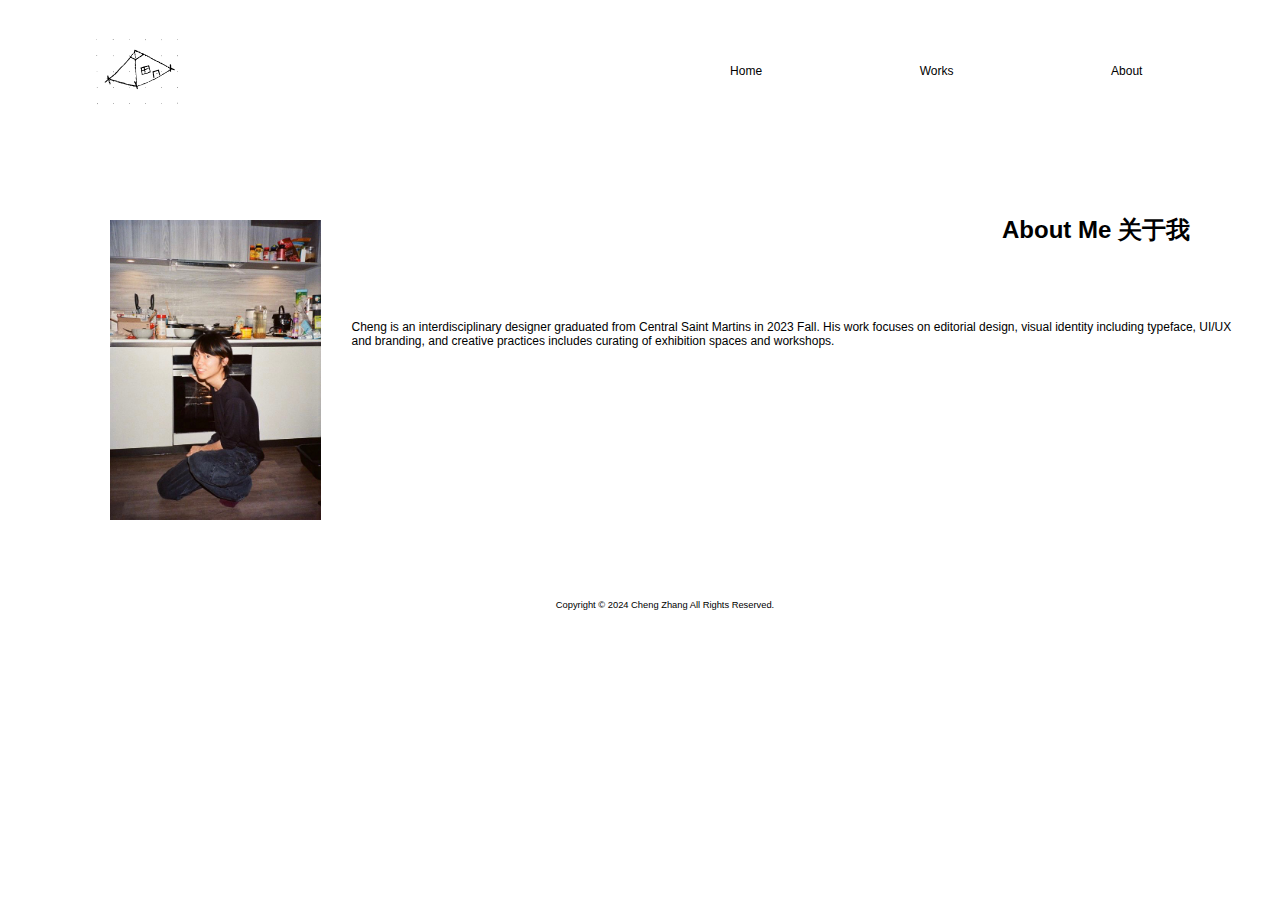
<file: About.html>
<!DOCTYPE html>
<html lang="en">
<head>
    <meta charset="UTF-8">
    <meta name="viewport" content="width=device-width, initial-scale=1.0">
    <title>About</title>
    <link rel="stylesheet" href="style.css">
</head>
<body>
    <header>
    <h1>张诚</h1>
    <ul>
        <li><a href="index.html">Home</a></li>
        <li><a href="Works.html">Works</a></li>
        <li><a href="About.html">About</a></li>
    </ul>
    <nav></nav>
    </header>

    <main>
    <section class="About">
    <img src="image/Photo1.jpg" alt="我的照片">
    <div class="info">
    <h2>About Me 关于我</h2>
    <p>Cheng is an interdisciplinary designer graduated from Central Saint Martins in
        2023 Fall. His work focuses on editorial design,
        visual identity including typeface, UI/UX and
        branding, and creative practices includes curating of exhibition spaces and workshops.
    </div>
    </section>
    </main>
    <footer>
        <p>Copyright © 2024 Cheng Zhang All Rights Reserved.</p>
    </footer>
</body>
</html>
</file>
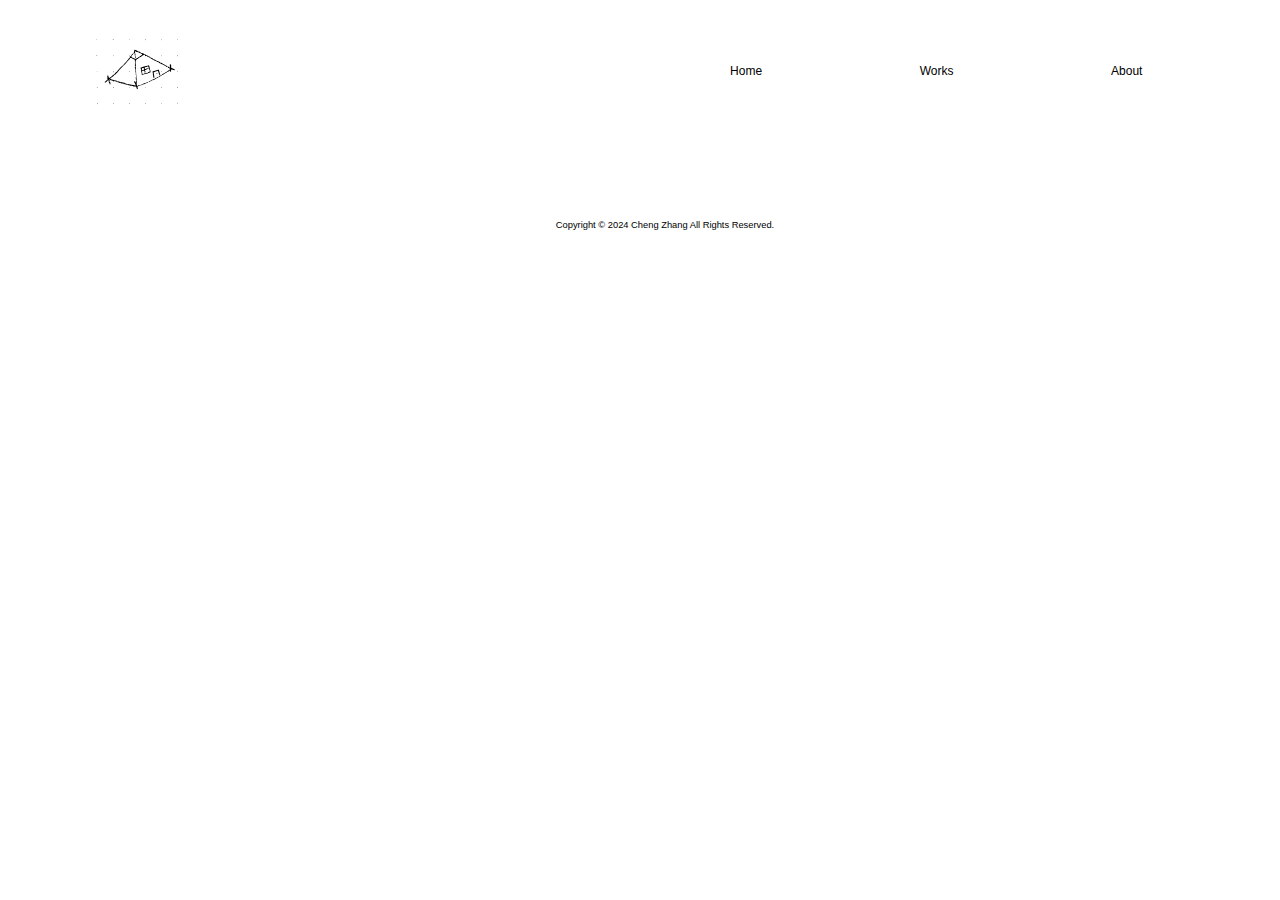
<file: Works.html>
<!DOCTYPE html>
<html lang="en">
<head>
    <meta charset="UTF-8">
    <meta name="viewport" content="width=device-width, initial-scale=1.0">
    <title>About</title>
    <link rel="stylesheet" href="style.css">
</head>
<body>
    <header>
    <h1>张诚</h1>
    <ul>
        <li><a href="index.html">Home</a></li>
        <li><a href="Works.html">Works</a></li>
        <li><a href="About.html">About</a></li>
    </ul>
    <nav></nav>
    </header>
    <main>
 
    </main>
    <footer>
        <p>Copyright © 2024 Cheng Zhang All Rights Reserved.</p>
    </footer>
</body>
</html>
</file>
<file: style.css>
* {
    padding:0;
    margin:0
}
header, section, footer {
    padding :30px 0 20px 50px;
    margin:30px;
}
header{
    height: 80px;
    width: 100%;
    position: relative;
}
header a{
    color:rgb(0, 0, 0);
    text-decoration: none;
    font-family: Arial, Helvetica, sans-serif;
    font-size: 9pt;
}
header a:hover{
    text-decoration: underline;
}
header ul{
    list-style: none;
    position:absolute;
    right:5vw;
    top: 0;
    line-height: 80px;
}
header li{
    display: inline;
    margin-right: 12vw;
}
h1{
    position: absolute;
    left:60px;
    top:0;
    line-height: 80px;
    background-image: url(image/weblogo.svg);
    background-repeat: no-repeat;
    background-position: center;
    width: 100px ;
    text-indent: -9999px;

}
footer{
    font-size: 7pt;
    font-family: Arial, Helvetica, sans-serif;
    display: flex;
    justify-content: center;
}
.myphoto{
   height:40vh;
   display:flex;
   flex-direction: row;
   align-items: center;
   justify-content: center;
}
.myphoto img{
    max-width: 100px;
   max-height: 150px;
   margin: 0 30px;
}
main h2{
    position:relative;
    right:60px;
    top:0;
    line-height: 20px;
    font-family: Arial, Helvetica, sans-serif;
    text-align: right;
}
.About {
    display: flex;
}
.About img{
    max-width: 300px;
   max-height: 300px;
   margin: 0 30px;
}
.info{
    display: flex;
    flex-direction: column;
    align-items: right;
}
.info h2{
    margin-bottom: 80px;
}
.info p{
    text-align: middle;
    font-size: 9pt;
    font-family: Arial, Helvetica, sans-serif;
}
</file>
